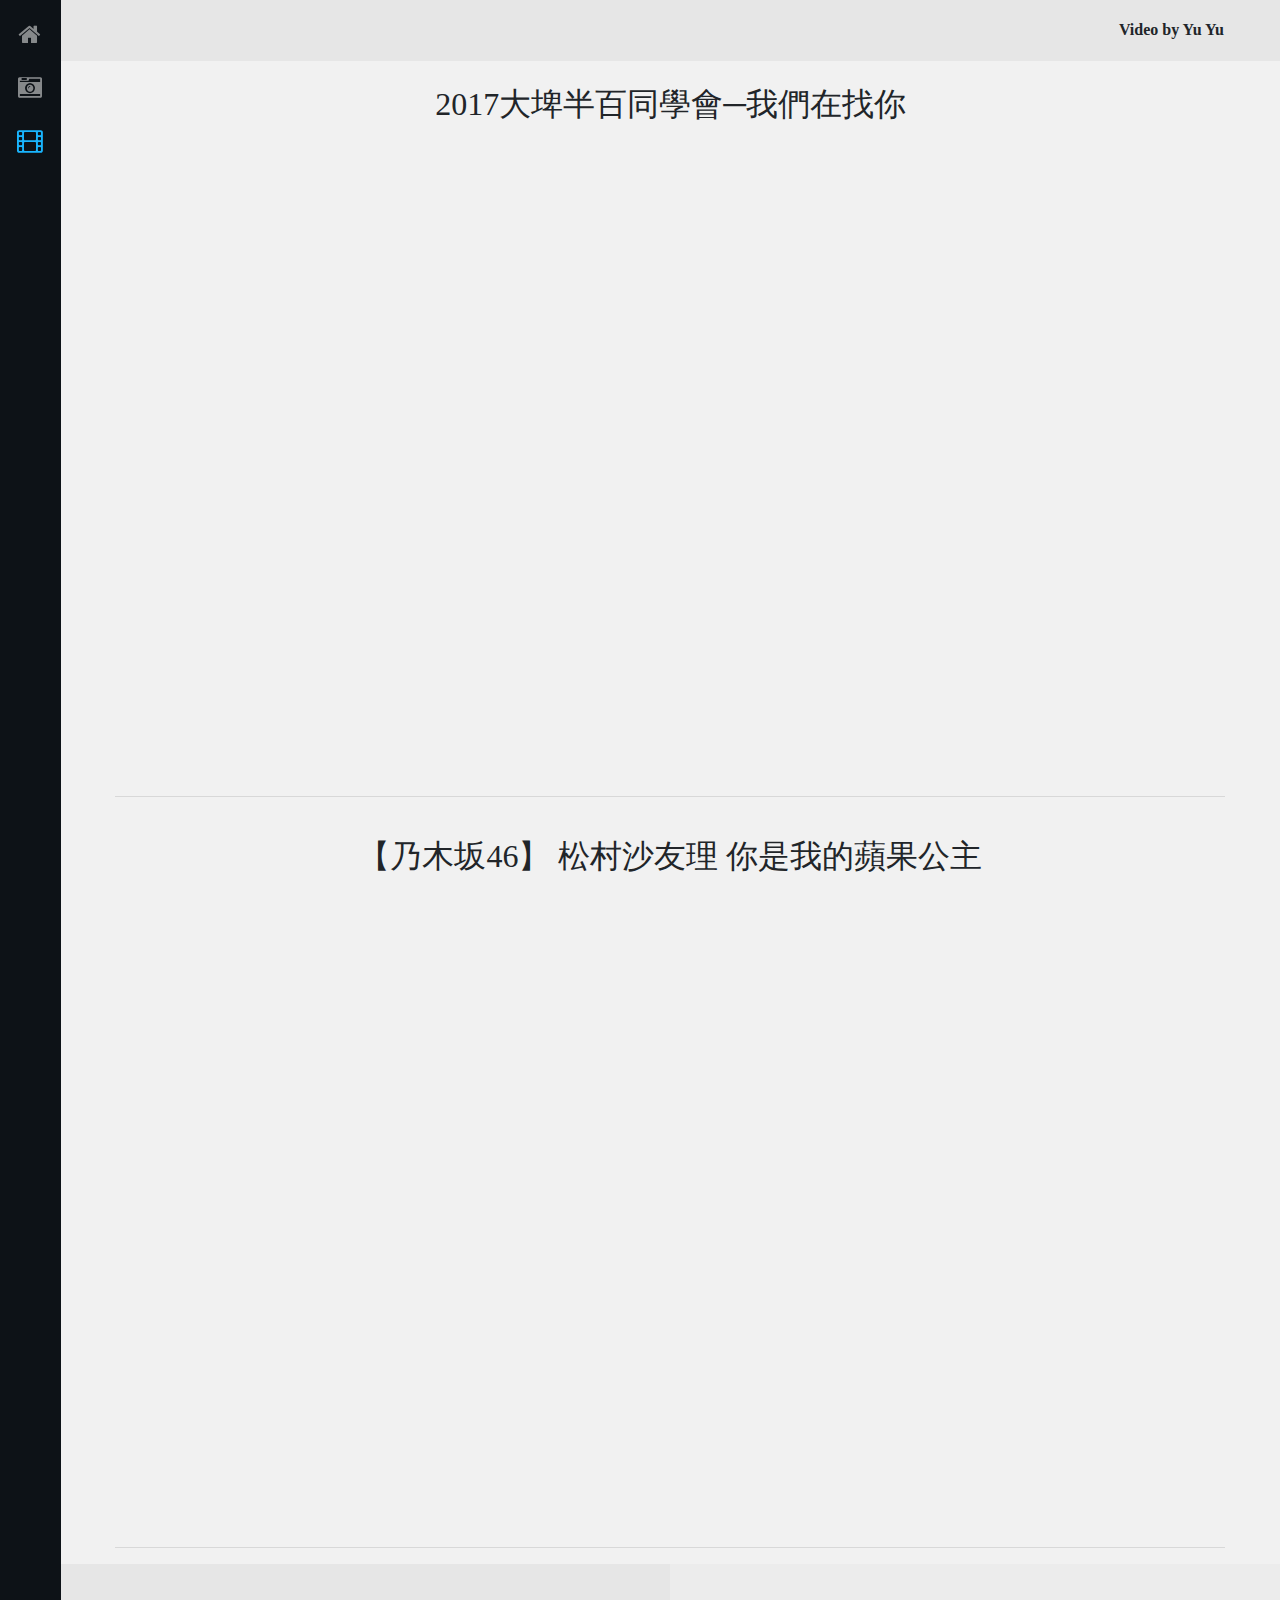
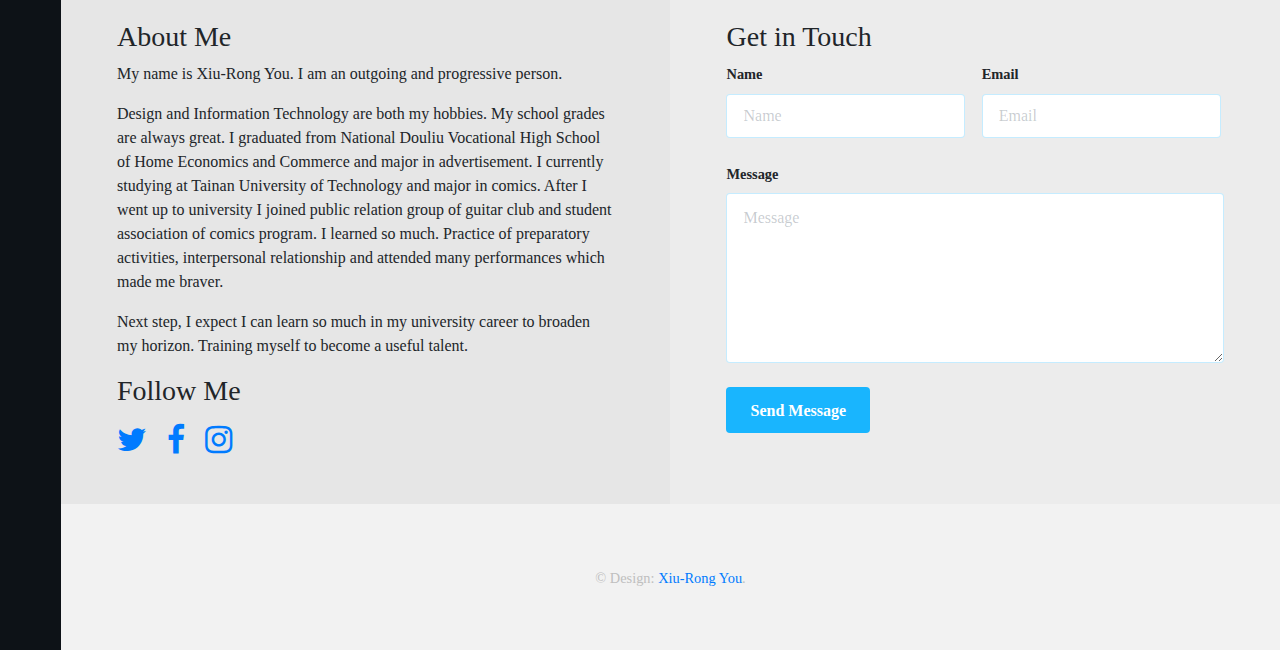
<file: generic.html>
<!DOCTYPE HTML>
<html>
	<head>
		<title>Yu Yu's Video</title>
		<meta charset="utf-8" />
		<meta http-equiv="X-UA-Compatible" content="IE=edge">
		<meta name="viewport" content="width=device-width, initial-scale=1 shrink-to-fit=no">
		<link rel="stylesheet" href="assets/css/main.css"/>
		<link rel="stylesheet" href="assets/css/bootstrap-4.0.0.css"/>
		<link rel="Shortcut Icon" type="image/x-icon" href="images/icon/women.png"/>
	</head>
	<body>
		<div class="page-wrap">
			<!-- Nav -->
			<nav id="nav">
				<ul>
					<li>
						<a href="index.html">
							<span class="icon fa-home"></span>
						</a>
					</li>
					<li>
						<a href="gallery.html">
							<span class="icon fa-camera-retro"></span>
						</a>
					</li>
					<li>
						<a href="generic.html" class="active">
							<span class="icon fa-film"></span>
						</a>
					</li>
				</ul>
			</nav>
			<!-- Main -->
			<section id="main">
				<!-- Header -->
				<header id="header">
					<div>Video
						<span>by Yu Yu</span>
					</div>
				</header>
				<!-- Section -->
				<section>
					<div class="container">
						<div class="row">
							<div class="col-12">
								<br>
								<h2 class="text-center">2017大埤半百同學會─我們在找你 </h2>
								<br>
								<div class="embed-responsive embed-responsive-16by9">
									<iframe class="embed-responsive-item" src="https://www.youtube.com/embed/mTOE4IEoysI"></iframe>
								</div>
							</div>
						</div>
						<hr>
						<div class="row">
							<div class="col-12">
								<br>
								<h2 class="text-center">【乃木坂46】 松村沙友理 你是我的蘋果公主 </h2>
								<br>
								<div class="embed-responsive embed-responsive-16by9">
									<iframe class="embed-responsive-item" src="https://www.youtube.com/embed/dED2nUuXnEg"></iframe>
								</div>
							</div>
						</div>
						<hr>
					</div>
				</section>
				<!-- Contact -->
				<section id="contact">
					<!-- Social -->
					<div class="social column">
						<h3>About Me</h3>
						<p>My name is Xiu-Rong You. I am an outgoing and progressive person.</p>
						<p>Design and Information Technology are both my hobbies. My school grades are always great. I graduated from National
							Douliu Vocational High School of Home Economics and Commerce and major in advertisement. I currently studying at Tainan
							University of Technology and major in comics. After I went up to university I joined public relation group of guitar
							club and student association of comics program. I learned so much. Practice of preparatory activities, interpersonal
							relationship and attended many performances which made me braver.</p>
						<p>Next step, I expect I can learn so much in my university career to broaden my horizon. Training myself to become a useful
							talent.</p>
						<h3>Follow Me</h3>
						<ul class="icons">
							<li>
								<a href="https://twitter.com/kkkk7410/" class="icon fa-twitter">
									<span class="label">Twitter</span>
								</a>
							</li>
							<li>
								<a href="https://www.facebook.com/profile.php?id=100019255399005" class="icon fa-facebook">
									<span class="label">Facebook</span>
								</a>
							</li>
							<li>
								<a href="https://www.instagram.com/l1237410/" class="icon fa-instagram">
									<span class="label">Instagram</span>
								</a>
							</li>
						</ul>
					</div>
					<!-- Form -->
					<div class="column">
						<h3>Get in Touch</h3>
						<form action="#" method="post">
							<div class="field half first">
								<label for="name">Name</label>
								<input name="name" id="name" type="text" placeholder="Name">
							</div>
							<div class="field half">
								<label for="email">Email</label>
								<input name="email" id="email" type="email" placeholder="Email">
							</div>
							<div class="field">
								<label for="message">Message</label>
								<textarea name="message" id="message" rows="6" placeholder="Message"></textarea>
							</div>
							<ul class="actions">
								<li>
									<input value="Send Message" class="button" type="submit">
								</li>
							</ul>
						</form>
					</div>
				</section>
				<!-- Footer -->
				<footer id="footer">
					<div class="copyright">
						&copy; Design:
						<a href="#">Xiu-Rong You</a>.
					</div>
				</footer>
			</section>
		</div>
		<!-- Scripts -->
		<script src="assets/js/jquery.min.js"></script>
		<script src="assets/js/jquery.poptrox.min.js"></script>
		<script src="assets/js/jquery.scrolly.min.js"></script>
		<script src="assets/js/skel.min.js"></script>
		<script src="assets/js/util.js"></script>
		<script src="assets/js/main.js"></script>
		<script src="assets/js/jquery-3.3.1.min.js"></script>
		<script src="assets/js/popper.min.js"></script>
		<script src="assets/js/bootstrap-4.0.0.js"></script>
	</body>
</html>
</file>
<file: assets/css/main.css>
@import url(font-awesome.min.css);
@import url("https://fonts.googleapis.com/css?family=Nunito+Sans:300,400,600");

/*
	Snapshot by TEMPLATED
	templated.co @templatedco
	Released for free under the Creative Commons Attribution 3.0 license (templated.co/license)
*/

/* Reset */

	html, body, div, span, applet, object, iframe, h1, h2, h3, h4, h5, h6, p, blockquote, pre, a, abbr, acronym, address, big, cite, code, del, dfn, em, img, ins, kbd, q, s, samp, small, strike, strong, sub, sup, tt, var, b, u, i, center, dl, dt, dd, ol, ul, li, fieldset, form, label, legend, table, caption, tbody, tfoot, thead, tr, th, td, article, aside, canvas, details, embed, figure, figcaption, footer, header, hgroup, menu, nav, output, ruby, section, summary, time, mark, audio, video {
		margin: 0;
		padding: 0;
		border: 0;
		font-size: 100%;
		font: inherit;
		vertical-align: baseline;
	}

	article, aside, details, figcaption, figure, footer, header, hgroup, menu, nav, section {
		display: block;
	}

	body {
		line-height: 1;
	}

	ol, ul {
		list-style: none;
	}

	blockquote, q {
		quotes: none;
	}

	blockquote:before, blockquote:after, q:before, q:after {
		content: '';
		content: none;
	}

	table {
		border-collapse: collapse;
		border-spacing: 0;
	}

	body {
		-webkit-text-size-adjust: none;
	}

/* Box Model */

	*, *:before, *:after {
		-moz-box-sizing: border-box;
		-webkit-box-sizing: border-box;
		box-sizing: border-box;
	}

/* Basic */

	@-ms-viewport {
		width: device-width;
	}

	body {
		-ms-overflow-style: scrollbar;
	}

	@media screen and (max-width: 480px) {

		html, body {
			min-width: 320px;
		}

	}

	body {
		background: #fff;
	}

		body.is-loading *, body.is-loading *:before, body.is-loading *:after {
			-moz-animation: none !important;
			-webkit-animation: none !important;
			-ms-animation: none !important;
			animation: none !important;
			-moz-transition: none !important;
			-webkit-transition: none !important;
			-ms-transition: none !important;
			transition: none !important;
		}

/* Type */

	body {
		background-color: #fff;
		color: #22313F;
	}

	body, input, select, textarea {
		font-family: "Nunito Sans", Arial, Helvetica, sans-serif;
		font-size: 13pt;
		font-weight: 300;
		line-height: 1.65;
	}

		@media screen and (max-width: 1680px) {

			body, input, select, textarea {
				font-size: 11pt;
			}

		}

		@media screen and (max-width: 1280px) {

			body, input, select, textarea {
				font-size: 11pt;
			}

		}

		@media screen and (max-width: 980px) {

			body, input, select, textarea {
				font-size: 11pt;
			}

		}

		@media screen and (max-width: 736px) {

			body, input, select, textarea {
				font-size: 12pt;
			}

		}

		@media screen and (max-width: 480px) {

			body, input, select, textarea {
				font-size: 12pt;
			}

		}

	a {
		text-decoration: underline;
		color: #19B5FE;
	}

		a:hover {
			text-decoration: none;
			color: #019be3;
		}

	strong, b {
		font-weight: 700;
	}

	em, i {
		font-style: italic;
	}

	p {
		margin: 0 0 2em 0;
	}

	h1, h2, h3, h4, h5, h6 {
		font-weight: 700;
		line-height: 1.5;
		margin: 0 0 1em 0;
	}

		h1 a, h2 a, h3 a, h4 a, h5 a, h6 a {
			color: inherit;
			text-decoration: none;
		}

	h1 {
		font-size: 2em;
	}

		@media screen and (max-width: 480px) {

			h1 {
				font-size: 1.5em;
			}

		}

	h2 {
		font-size: 1.75em;
	}

		@media screen and (max-width: 480px) {

			h2 {
				font-size: 1.4em;
			}

		}

	h3 {
		font-size: 1.35em;
	}

	h4 {
		font-size: 1.1em;
	}

	h5 {
		font-size: 0.9em;
	}

	h6 {
		font-size: 0.7em;
	}

	sub {
		font-size: 0.8em;
		position: relative;
		top: 0.5em;
	}

	sup {
		font-size: 0.8em;
		position: relative;
		top: -0.5em;
	}

	blockquote {
		border-left: solid 4px;
		font-style: italic;
		margin: 0 0 2em 0;
		padding: 0.5em 0 0.5em 2em;
	}

	code {
		border-radius: 4px;
		border: solid 1px;
		font-family: "Courier New", monospace;
		font-size: 0.9em;
		margin: 0 0.25em;
		padding: 0.25em 0.65em;
	}

	pre {
		-webkit-overflow-scrolling: touch;
		font-family: "Courier New", monospace;
		font-size: 0.9em;
		margin: 0 0 2em 0;
	}

		pre code {
			display: block;
			line-height: 1.75;
			padding: 1em 1.5em;
			overflow-x: auto;
		}

	hr {
		border: 0;
		border-bottom: solid 1px;
		margin: 2em 0;
	}

		hr.major {
			margin: 3em 0;
		}

	.align-left {
		text-align: left;
	}

	.align-center {
		text-align: center;
	}

	.align-right {
		text-align: right;
	}

/* Box */

	.box {
		border-radius: 4px;
		border: solid 1px rgba(144, 144, 144, 0.25);
		margin-bottom: 2em;
		padding: 1.5em;
	}

		.box > :last-child,
		.box > :last-child > :last-child,
		.box > :last-child > :last-child > :last-child {
			margin-bottom: 0;
		}

		.box.alt {
			border: 0;
			border-radius: 0;
			padding: 0;
		}

/* Button */

	input[type="submit"],
	input[type="reset"],
	input[type="button"],
	button,
	.button {
		-moz-appearance: none;
		-webkit-appearance: none;
		-ms-appearance: none;
		appearance: none;
		-moz-transition: background-color 0.2s ease-in-out, color 0.2s ease-in-out;
		-webkit-transition: background-color 0.2s ease-in-out, color 0.2s ease-in-out;
		-ms-transition: background-color 0.2s ease-in-out, color 0.2s ease-in-out;
		transition: background-color 0.2s ease-in-out, color 0.2s ease-in-out;
		background: #19B5FE;
		color: #FFF;
		border-radius: 4px;
		border: 0;
		cursor: pointer;
		display: inline-block;
		font-weight: 700;
		height: 2.85em;
		line-height: 2.95em;
		padding: 0 1.5em;
		text-align: center;
		text-decoration: none;
		white-space: nowrap;
	}

		input[type="submit"].active,
		input[type="reset"].active,
		input[type="button"].active,
		button.active,
		.button.active {
			color: #FFF;
			background: #22313F;
		}

			input[type="submit"].active:hover,
			input[type="reset"].active:hover,
			input[type="button"].active:hover,
			button.active:hover,
			.button.active:hover {
				color: #FFF;
				background: #22313F;
			}

		input[type="submit"]:hover,
		input[type="reset"]:hover,
		input[type="button"]:hover,
		button:hover,
		.button:hover {
			color: #FFF;
			background: #019be3;
		}

		input[type="submit"].alt,
		input[type="reset"].alt,
		input[type="button"].alt,
		button.alt,
		.button.alt {
			background: none;
			box-shadow: 0 0 0 2px rgba(144, 144, 144, 0.25);
		}

			input[type="submit"].alt:hover,
			input[type="reset"].alt:hover,
			input[type="button"].alt:hover,
			button.alt:hover,
			.button.alt:hover {
				background: rgba(144, 144, 144, 0.075);
				box-shadow: 0 0 0 2px rgba(144, 144, 144, 0.25);
			}

		input[type="submit"].icon,
		input[type="reset"].icon,
		input[type="button"].icon,
		button.icon,
		.button.icon {
			padding-left: 1.35em;
		}

			input[type="submit"].icon:before,
			input[type="reset"].icon:before,
			input[type="button"].icon:before,
			button.icon:before,
			.button.icon:before {
				margin-right: 0.5em;
			}

		input[type="submit"].fit,
		input[type="reset"].fit,
		input[type="button"].fit,
		button.fit,
		.button.fit {
			display: block;
			margin: 0 0 1em 0;
			width: 100%;
		}

		input[type="submit"].small,
		input[type="reset"].small,
		input[type="button"].small,
		button.small,
		.button.small {
			font-size: 0.8em;
		}

		input[type="submit"].big,
		input[type="reset"].big,
		input[type="button"].big,
		button.big,
		.button.big {
			font-size: 1.35em;
			padding: 0 2em;
		}

		input[type="submit"].disabled, input[type="submit"]:disabled,
		input[type="reset"].disabled,
		input[type="reset"]:disabled,
		input[type="button"].disabled,
		input[type="button"]:disabled,
		button.disabled,
		button:disabled,
		.button.disabled,
		.button:disabled {
			-moz-pointer-events: none;
			-webkit-pointer-events: none;
			-ms-pointer-events: none;
			pointer-events: none;
			opacity: 0.25;
		}

		@media screen and (max-width: 480px) {

			input[type="submit"],
			input[type="reset"],
			input[type="button"],
			button,
			.button {
				padding: 0;
			}

		}

/* Contact */

	#contact {
		display: -ms-flexbox;
		-ms-flex-pack: justify;
		display: -moz-flex;
		display: -webkit-flex;
		display: -ms-flex;
		display: flex;
		-moz-flex-wrap: wrap;
		-webkit-flex-wrap: wrap;
		-ms-flex-wrap: wrap;
		flex-wrap: wrap;
		-moz-justify-content: space-between;
		-webkit-justify-content: space-between;
		-ms-justify-content: space-between;
		justify-content: space-between;
		background: #ececec;
	}

		#contact form {
			margin: 0;
		}

		#contact .icons {
			margin-bottom: 1em;
		}

		#contact .column {
			padding: 3.5em 0 1.5em 0;
			padding-left: 3.5em;
			padding-right: 3.5em;
			width: 50%;
		}

			#contact .column.social {
				background: #e6e6e6;
			}

			@media screen and (max-width: 980px) {

				#contact .column {
					padding: 2em 0 0.1em 0;
					padding-left: 2em;
					padding-right: 2em;
				}

			}

			@media screen and (max-width: 736px) {

				#contact .column {
					width: 100%;
				}

			}

			@media screen and (max-width: 480px) {

				#contact .column {
					padding: 1em 0 0.1em 0;
					padding-left: 1em;
					padding-right: 1em;
				}

			}

/* Form */

	form {
		margin: 0 0 2em 0;
	}

		form .field {
			margin-bottom: 1.5em;
		}

			form .field.half {
				display: inline-block;
				width: 48%;
			}

				form .field.half.first {
					margin-right: 2.5%;
				}

		@media screen and (max-width: 980px) {

			form .field.half {
				display: block;
				width: 100%;
			}

				form .field.half.first {
					margin-right: 0;
				}

		}

	label {
		display: block;
		font-size: 0.9em;
		font-weight: 700;
		margin: 0 0 1em 0;
	}

	input[type="text"],
	input[type="password"],
	input[type="email"],
	select,
	textarea {
		-moz-appearance: none;
		-webkit-appearance: none;
		-ms-appearance: none;
		appearance: none;
		border-radius: 4px;
		border: solid 1px rgba(25, 181, 254, 0.25);
		color: inherit;
		display: block;
		outline: 0;
		padding: 0 1em;
		text-decoration: none;
		width: 100%;
	}

		input[type="text"]:invalid,
		input[type="password"]:invalid,
		input[type="email"]:invalid,
		select:invalid,
		textarea:invalid {
			box-shadow: none;
		}

		input[type="text"]:active, input[type="text"]:focus,
		input[type="password"]:active,
		input[type="password"]:focus,
		input[type="email"]:active,
		input[type="email"]:focus,
		select:active,
		select:focus,
		textarea:active,
		textarea:focus {
			border: solid 1px #19B5FE;
		}

	.select-wrapper {
		text-decoration: none;
		display: block;
		position: relative;
	}

		.select-wrapper:before {
			-moz-osx-font-smoothing: grayscale;
			-webkit-font-smoothing: antialiased;
			font-family: FontAwesome;
			font-style: normal;
			font-weight: normal;
			text-transform: none !important;
		}

		.select-wrapper:before {
			content: '\f078';
			display: block;
			height: 2.75em;
			line-height: 2.75em;
			pointer-events: none;
			position: absolute;
			right: 0;
			text-align: center;
			top: 0;
			width: 2.75em;
		}

		.select-wrapper select::-ms-expand {
			display: none;
		}

	input[type="text"],
	input[type="password"],
	input[type="email"],
	select {
		height: 2.75em;
	}

	textarea {
		padding: 0.75em 1em;
	}

	input[type="checkbox"],
	input[type="radio"] {
		-moz-appearance: none;
		-webkit-appearance: none;
		-ms-appearance: none;
		appearance: none;
		display: block;
		float: left;
		margin-right: -2em;
		opacity: 0;
		width: 1em;
		z-index: -1;
	}

		input[type="checkbox"] + label,
		input[type="radio"] + label {
			text-decoration: none;
			cursor: pointer;
			display: inline-block;
			font-size: 1em;
			font-weight: 300;
			padding-left: 2.4em;
			padding-right: 0.75em;
			position: relative;
		}

			input[type="checkbox"] + label:before,
			input[type="radio"] + label:before {
				-moz-osx-font-smoothing: grayscale;
				-webkit-font-smoothing: antialiased;
				font-family: FontAwesome;
				font-style: normal;
				font-weight: normal;
				text-transform: none !important;
			}

			input[type="checkbox"] + label:before,
			input[type="radio"] + label:before {
				border-radius: 4px;
				border: solid 1px;
				content: '';
				display: inline-block;
				height: 1.65em;
				left: 0;
				line-height: 1.58125em;
				position: absolute;
				text-align: center;
				top: 0;
				width: 1.65em;
			}

		input[type="checkbox"]:checked + label:before,
		input[type="radio"]:checked + label:before {
			content: '\f00c';
		}

	input[type="checkbox"] + label:before {
		border-radius: 4px;
	}

	input[type="radio"] + label:before {
		border-radius: 100%;
	}

	::-webkit-input-placeholder {
		opacity: 1.0;
		color: rgba(34, 49, 63, 0.25);
	}

	:-moz-placeholder {
		opacity: 1.0;
		color: rgba(34, 49, 63, 0.25);
	}

	::-moz-placeholder {
		opacity: 1.0;
		color: rgba(34, 49, 63, 0.25);
	}

	:-ms-input-placeholder {
		opacity: 1.0;
		color: rgba(34, 49, 63, 0.25);
	}

	.formerize-placeholder {
		opacity: 1.0;
		color: rgba(34, 49, 63, 0.25);
	}

/* Gallery */

	@-moz-keyframes gallery {
		100% {
			opacity: 1;		}
	}

	@-webkit-keyframes gallery {
		100% {
			opacity: 1;		}
	}

	@-ms-keyframes gallery {
		100% {
			opacity: 1;		}
	}

	@keyframes gallery {
		100% {
			opacity: 1;		}
	}

	.gallery {
		padding: 3.5em;
		position: relative;
		overflow: hidden;
		min-height: 37em;
	}

		@media screen and (max-width: 980px) {

			.gallery {
				padding: 2em;
				min-height: 20em;
			}

				.gallery header h2 {
					margin-bottom: 1em;
				}

		}

		@media screen and (max-width: 480px) {

			.gallery {
				padding: 1em;
			}

		}

		.gallery header {
			display: -ms-flexbox;
			-ms-flex-pack: justify;
			display: -moz-flex;
			display: -webkit-flex;
			display: -ms-flex;
			display: flex;
			-moz-flex-wrap: wrap;
			-webkit-flex-wrap: wrap;
			-ms-flex-wrap: wrap;
			flex-wrap: wrap;
			-moz-justify-content: space-between;
			-webkit-justify-content: space-between;
			-ms-justify-content: space-between;
			justify-content: space-between;
		}

			.gallery header.special {
				-moz-justify-content: center;
				-webkit-justify-content: center;
				-ms-justify-content: center;
				justify-content: center;
			}

			@media screen and (max-width: 736px) {

				.gallery header {
					display: block;
				}

			}

			@media screen and (max-width: 480px) {

				.gallery header h2 {
					margin-bottom: .5em;
				}

			}

		.gallery footer {
			text-align: center;
			margin-top: 4em;
		}

		.gallery .content {
			display: -ms-flexbox;
			display: -moz-flex;
			display: -webkit-flex;
			display: -ms-flex;
			display: flex;
			-moz-flex-wrap: wrap;
			-webkit-flex-wrap: wrap;
			-ms-flex-wrap: wrap;
			flex-wrap: wrap;
			-moz-justify-content: -moz-flex-start;
			-webkit-justify-content: -webkit-flex-start;
			-ms-justify-content: -ms-flex-start;
			justify-content: flex-start;
		}

			.gallery .content .media {
				-moz-animation: gallery 0.75s ease-out 0.4s forwards;
				-webkit-animation: gallery 0.75s ease-out 0.4s forwards;
				-ms-animation: gallery 0.75s ease-out 0.4s forwards;
				animation: gallery 0.75s ease-out 0.4s forwards;
				margin-bottom: 0;
				overflow: hidden;
				opacity: 0;
				position: relative;
				width: 25%;
			}

				.gallery .content .media a {
					display: block;
				}

				.gallery .content .media img {
					-moz-transition: -moz-transform 0.2s ease-in-out;
					-webkit-transition: -webkit-transform 0.2s ease-in-out;
					-ms-transition: -ms-transform 0.2s ease-in-out;
					transition: transform 0.2s ease-in-out;
					max-width: 100%;
					height: auto;
					vertical-align: middle;
				}

				.gallery .content .media:hover img {
					-moz-transform: scale(1.075);
					-webkit-transform: scale(1.075);
					-ms-transform: scale(1.075);
					transform: scale(1.075);
				}

				@media screen and (max-width: 736px) {

					.gallery .content .media {
						width: 50%;
					}

				}

				@media screen and (max-width: 480px) {

					.gallery .content .media {
						width: 100%;
					}

				}

/* Icon */

	.icon {
		text-decoration: none;
		border-bottom: none;
		position: relative;
	}

		.icon:before {
			-moz-osx-font-smoothing: grayscale;
			-webkit-font-smoothing: antialiased;
			font-family: FontAwesome;
			font-style: normal;
			font-weight: normal;
			text-transform: none !important;
		}

		.icon > .label {
			display: none;
		}

/* Image */

	.image {
		border: 0;
		display: inline-block;
		position: relative;
	}

		.image img {
			display: block;
		}

		.image.left, .image.right {
			max-width: 40%;
		}

			.image.left img, .image.right img {
				width: 100%;
			}

			@media screen and (max-width: 480px) {

				.image.left, .image.right {
					max-width: 100%;
					width: 100%;
				}

			}

		.image.left {
			float: left;
			margin: 0 1.5em 1em 0;
			top: 0.25em;
		}

			@media screen and (max-width: 480px) {

				.image.left {
					float: none;
					margin: 0 0 1em 0;
				}

			}

		.image.right {
			float: right;
			margin: 0 0 1em 1.5em;
			top: 0.25em;
		}

			@media screen and (max-width: 480px) {

				.image.right {
					float: none;
					margin: 0 0 1em 0;
				}

			}

		.image.fit {
			display: block;
			margin: 0 0 2em 0;
			width: 100%;
		}

			.image.fit img {
				width: 100%;
			}

		.image.special {
			border: solid 1px rgba(144, 144, 144, 0.25);
			padding: 1em;
		}

		.image.main {
			display: block;
			margin: 0 0 3em 0;
			width: 100%;
		}

			.image.main img {
				width: 100%;
			}

/* List */

	ol {
		list-style: decimal;
		margin: 0 0 2em 0;
		padding-left: 1.25em;
	}

		ol li {
			padding-left: 0.25em;
		}

	ul {
		list-style: disc;
		margin: 0 0 2em 0;
		padding-left: 1em;
	}

		ul li {
			padding-left: 0.5em;
		}

		ul.alt {
			list-style: none;
			padding-left: 0;
		}

			ul.alt li {
				border-top: solid 1px;
				padding: 0.5em 0;
			}

				ul.alt li:first-child {
					border-top: 0;
					padding-top: 0;
				}

		ul.tabs {
			list-style: none;
			padding-left: 0;
		}

			ul.tabs li {
				display: inline-block;
			}

				ul.tabs li:first-child {
					padding: 0;
				}

				@media screen and (max-width: 736px) {

					ul.tabs li {
						display: block;
						margin: 0 0 .25em 0;
						padding: 0;
					}

						ul.tabs li .button {
							width: 100%;
						}

				}

			@media screen and (max-width: 480px) {

				ul.tabs {
					margin-bottom: 1em;
				}

			}

		ul.icons {
			cursor: default;
			list-style: none;
			padding-left: 0;
		}

			ul.icons li {
				display: inline-block;
				padding: 0 1em 0 0;
			}

				ul.icons li:last-child {
					padding-right: 0;
				}

				ul.icons li .icon:before {
					font-size: 2em;
				}

		ul.actions {
			cursor: default;
			list-style: none;
			padding-left: 0;
		}

			ul.actions li {
				display: inline-block;
				padding: 0 1em 0 0;
				vertical-align: middle;
			}

				ul.actions li:last-child {
					padding-right: 0;
				}

			ul.actions.small li {
				padding: 0 0.5em 0 0;
			}

			ul.actions.vertical li {
				display: block;
				padding: 1em 0 0 0;
			}

				ul.actions.vertical li:first-child {
					padding-top: 0;
				}

				ul.actions.vertical li > * {
					margin-bottom: 0;
				}

			ul.actions.vertical.small li {
				padding: 0.5em 0 0 0;
			}

				ul.actions.vertical.small li:first-child {
					padding-top: 0;
				}

			ul.actions.fit {
				display: table;
				margin-left: -1em;
				padding: 0;
				table-layout: fixed;
				width: calc(100% + 1em);
			}

				ul.actions.fit li {
					display: table-cell;
					padding: 0 0 0 1em;
				}

					ul.actions.fit li > * {
						margin-bottom: 0;
					}

				ul.actions.fit.small {
					margin-left: -0.5em;
					width: calc(100% + 0.5em);
				}

					ul.actions.fit.small li {
						padding: 0 0 0 0.5em;
					}

			@media screen and (max-width: 480px) {

				ul.actions {
					margin: 0 0 2em 0;
				}

					ul.actions li {
						padding: 1em 0 0 0;
						display: block;
						text-align: center;
						width: 100%;
					}

						ul.actions li:first-child {
							padding-top: 0;
						}

						ul.actions li > * {
							width: 100%;
							margin: 0 !important;
						}

							ul.actions li > *.icon:before {
								margin-left: -2em;
							}

					ul.actions.small li {
						padding: 0.5em 0 0 0;
					}

						ul.actions.small li:first-child {
							padding-top: 0;
						}

			}

	dl {
		margin: 0 0 2em 0;
	}

		dl dt {
			display: block;
			font-weight: 700;
			margin: 0 0 1em 0;
		}

		dl dd {
			margin-left: 2em;
		}

/* Section/Article */

	section.special, article.special {
		text-align: center;
	}

	section .inner, article .inner {
		padding: 3.5em 0 1.5em 0;
		padding-left: 3.5em;
		padding-right: 3.5em;
	}

		@media screen and (max-width: 980px) {

			section .inner, article .inner {
				padding: 2em 0 0.1em 0;
				padding-right: 2em;
				padding-left: 2em;
			}

		}

		@media screen and (max-width: 480px) {

			section .inner, article .inner {
				padding: 1em 0 0.1em 0;
				padding-right: 1em;
				padding-left: 1em;
			}

		}

	section .columns, article .columns {
		display: -ms-flexbox;
		display: -moz-flex;
		display: -webkit-flex;
		display: -ms-flex;
		display: flex;
		-moz-flex-wrap: wrap;
		-webkit-flex-wrap: wrap;
		-ms-flex-wrap: wrap;
		flex-wrap: wrap;
		-moz-justify-content: space-between;
		-webkit-justify-content: space-between;
		-ms-justify-content: space-between;
		justify-content: space-between;
	}

		section .columns.double .column, article .columns.double .column {
			width: 48%;
		}

			@media screen and (max-width: 980px) {

				section .columns.double .column, article .columns.double .column {
					width: 100%;
				}

			}

	header p {
		position: relative;
		margin: 0 0 1.5em 0;
	}

	header h2 + p {
		font-size: 1.25em;
		margin-top: -1em;
	}

	header h3 + p {
		font-size: 1.1em;
		margin-top: -0.8em;
	}

	header h4 + p,
	header h5 + p,
	header h6 + p {
		font-size: 0.9em;
		margin-top: -0.6em;
	}

/* Table */

	.table-wrapper {
		-webkit-overflow-scrolling: touch;
		overflow-x: auto;
	}

	table {
		margin: 0 0 2em 0;
		width: 100%;
	}

		table tbody tr {
			border: solid 1px;
			border-left: 0;
			border-right: 0;
		}

		table td {
			padding: 0.75em 0.75em;
		}

		table th {
			font-size: 0.9em;
			font-weight: 700;
			padding: 0 0.75em 0.75em 0.75em;
			text-align: left;
		}

		table thead {
			border-bottom: solid 2px;
		}

		table tfoot {
			border-top: solid 2px;
		}

		table.alt {
			border-collapse: separate;
		}

			table.alt tbody tr td {
				border: solid 1px;
				border-left-width: 0;
				border-top-width: 0;
			}

				table.alt tbody tr td:first-child {
					border-left-width: 1px;
				}

			table.alt tbody tr:first-child td {
				border-top-width: 1px;
			}

			table.alt thead {
				border-bottom: 0;
			}

			table.alt tfoot {
				border-top: 0;
			}

/* Wrapper */

	.page-wrap {
		display: -ms-flexbox;
		display: -moz-flex;
		display: -webkit-flex;
		display: -ms-flex;
		display: flex;
		-moz-flex-wrap: nowrap;
		-webkit-flex-wrap: nowrap;
		-ms-flex-wrap: nowrap;
		flex-wrap: nowrap;
		-moz-justify-content: -moz-flex-start;
		-webkit-justify-content: -webkit-flex-start;
		-ms-justify-content: -ms-flex-start;
		justify-content: flex-start;
	}

	.wrapper {
		position: relative;
	}

		.wrapper > .inner {
			margin: 0 auto;
			width: 60em;
		}

		@media screen and (max-width: 1280px) {

			.wrapper > .inner {
				width: 65em;
			}

		}

		@media screen and (max-width: 980px) {

			.wrapper > .inner {
				width: 100%;
			}

		}

/* Header */

	#header {
		font-weight: 700;
	}

/* Menu */

	#nav {
		background: #0d1217;
		z-index: 10002;
		position: relative;
		width: 4em;
	}

		#nav ul {
			list-style: none;
			margin: 0;
			padding: 0;
			position: fixed;
			top: 1em;
			left: 0;
		}

			#nav ul li {
				padding: 0;
				width: 3.75em;
				text-align: Center;
				margin-bottom: 1em;
			}

				#nav ul li a {
					color: rgba(255, 255, 255, 0.5);
					text-decoration: none;
					font-size: 1.5em;
				}

					#nav ul li a:hover {
						color: white;
					}

					#nav ul li a.active {
						color: #19B5FE;
					}

				@media screen and (max-width: 736px) {

					#nav ul li {
						width: 3.4em;
					}

				}

/* Banner */

	body.is-loading #banner > .inner {
		opacity: 0;
		-moz-transform: translateY(1em);
		-webkit-transform: translateY(1em);
		-ms-transform: translateY(1em);
		transform: translateY(1em);
	}

	#banner {
		display: -ms-flexbox;
		-ms-flex-pack: center;
		-ms-flex-align: center;
		padding: 8em 0 6em 0;
		-moz-align-items: center;
		-webkit-align-items: center;
		-ms-align-items: center;
		align-items: center;
		display: -moz-flex;
		display: -webkit-flex;
		display: -ms-flex;
		display: flex;
		-moz-justify-content: center;
		-webkit-justify-content: center;
		-ms-justify-content: center;
		justify-content: center;
		min-height: 75vh;
		height: 75vh;
		position: relative;
		background: #000;
		background-image: url(../../images/banner.jpg);
		background-size: cover;
		background-attachment: fixed;
		background-repeat: no-repeat;
		background-position: center;
		text-align: center;
		color: #FFF;
	}

		#banner:before {
			-moz-transition: opacity 3s ease;
			-webkit-transition: opacity 3s ease;
			-ms-transition: opacity 3s ease;
			transition: opacity 3s ease;
			-moz-transition-delay: 0.25s;
			-webkit-transition-delay: 0.25s;
			-ms-transition-delay: 0.25s;
			transition-delay: 0.25s;
			content: '';
			display: block;
			background-color: #000;
			height: 100%;
			left: 0;
			opacity: 0.65;
			position: absolute;
			top: 0;
			width: 100%;
			z-index: 1;
		}

		#banner .inner {
			-moz-transform: none;
			-webkit-transform: none;
			-ms-transform: none;
			transform: none;
			-moz-transition: opacity 1s ease, transform 1s ease;
			-webkit-transition: opacity 1s ease, transform 1s ease;
			-ms-transition: opacity 1s ease, transform 1s ease;
			transition: opacity 1s ease, transform 1s ease;
			position: relative;
			opacity: 1;
			z-index: 3;
			padding: 0 2em;
		}

		#banner h1 {
			font-size: 4em;
			line-height: 1em;
			margin: 0 0 0.5em 0;
			padding: 0;
			color: #FFF;
		}

		#banner p {
			font-size: 1.5em;
			margin-bottom: 1.75em;
		}

		#banner a {
			color: #FFF;
			text-decoration: none;
		}

		@media screen and (max-width: 1280px) {

			#banner h1 {
				font-size: 3.5em;
			}

		}

		@media screen and (max-width: 736px) {

			#banner {
				background-attachment: scroll;
			}

				#banner h1 {
					font-size: 2.25em;
				}

				#banner p {
					font-size: 1.25em;
				}

		}

/* Main */

	#main {
		background: #f1f1f1;
		width: 100%;
	}

		#main #header {
			background: #e6e6e6;
			padding: 1.15em 3.5em;
			text-align: right;
		}

			#main #header h1 {
				margin: 0;
				font-size: 1em;
			}

			@media screen and (max-width: 980px) {

				#main #header {
					padding: 1.15em 2em;
				}

			}

			@media screen and (max-width: 736px) {

				#main #header {
					text-align: center;
				}

			}

/* Footer */

	#footer {
		padding: 4em 0 2em 0;
		background: #f2f2f2;
	}

		#footer .copyright {
			color: #bfbfbf;
			font-size: 0.9em;
			margin: 0 0 2em 0;
			padding: 0 1em;
			text-align: center;
		}

		@media screen and (max-width: 736px) {

			#footer {
				padding: 3em 0 1em 0;
			}

		}
</file>
